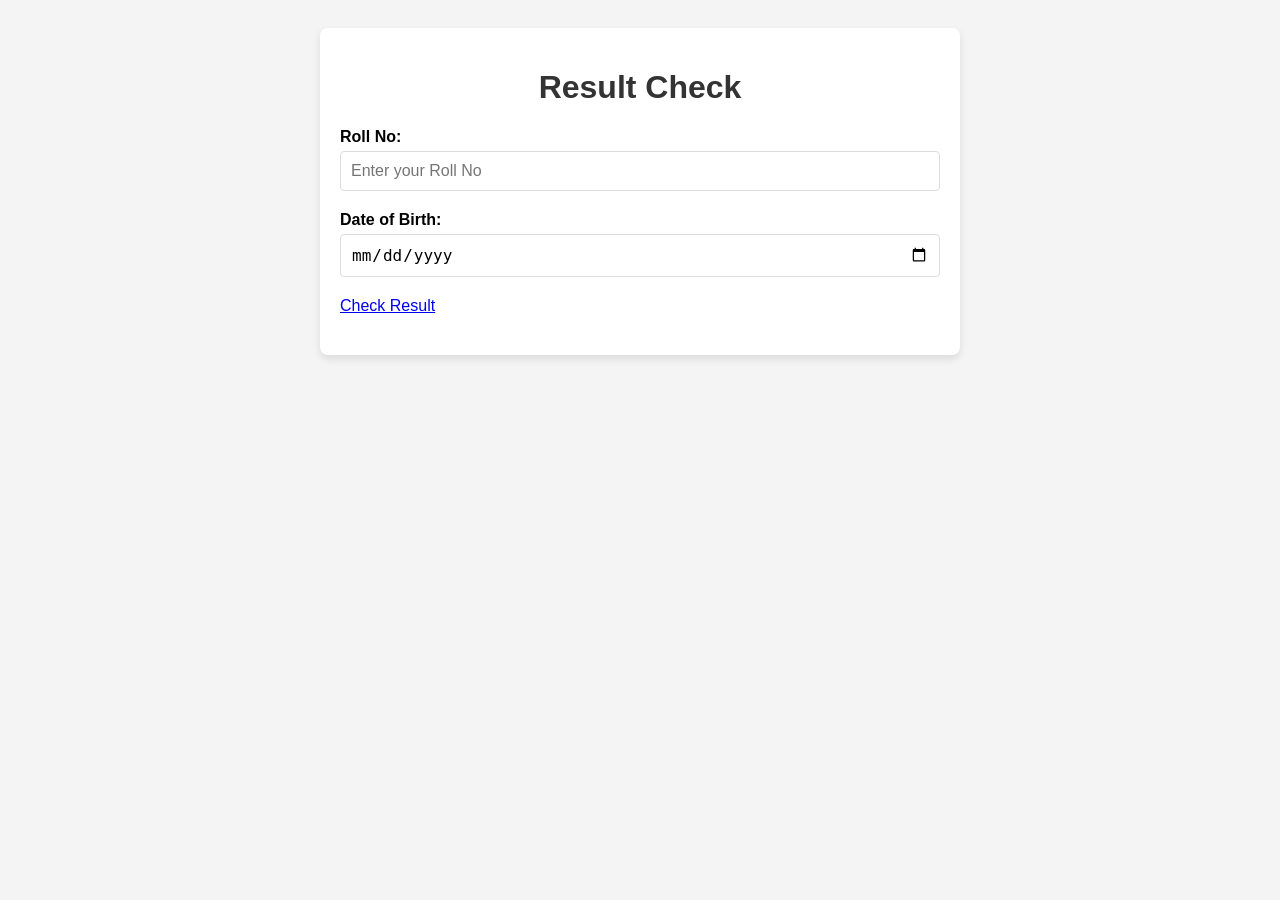
<file: result copy.html>
<!DOCTYPE html>
<html lang="en">
<head>
    <meta charset="UTF-8">
    <meta name="viewport" content="width=device-width, initial-scale=1.0">
    <title>Result Page</title>
    <style>
        body {
            font-family: Arial, sans-serif;
            background-color: #f4f4f4;
            padding: 20px;
        }

        .container {
            width: 100%;
            max-width: 600px;
            margin: 0 auto;
            background-color: white;
            padding: 20px;
            box-shadow: 0 4px 8px rgba(0, 0, 0, 0.1);
            border-radius: 8px;
        }

        h1 {
            text-align: center;
            color: #333;
        }

        .form-group {
            margin-bottom: 20px;
        }

        .form-group label {
            font-weight: bold;
            margin-bottom: 5px;
            display: block;
        }

        .form-group input {
            width: 100%;
            padding: 10px;
            font-size: 16px;
            border: 1px solid #ddd;
            border-radius: 4px;
            box-sizing: border-box;
        }

        .form-group input:focus {
            border-color: #0056b3;
            outline: none;
        }

        .form-group button {
            background-color: #28a745;
            color: white;
            padding: 10px 20px;
            border: none;
            font-size: 16px;
            cursor: pointer;
            border-radius: 4px;
            width: 100%;
        }

        .form-group button:hover {
            background-color: #218838;
        }
    </style>
</head>
<body>

    <div class="container">
        <h1>Result Check</h1>
        <form action="#" method="post">
            <div class="form-group">
                <label for="rollNo">Roll No:</label>
                <input type="text" id="rollNo" name="rollNo" placeholder="Enter your Roll No" required>
            </div>
            <div class="form-group">
                <label for="dob">Date of Birth:</label>
                <input type="date" id="dob" name="dob" required>
            </div>
            <div class="form-group">
                <a button type="submit" href="/RAHULRESULT.HTML">Check Result</button></a>
            </div>
        </form>
    </div>

</body>
</html>
</file>
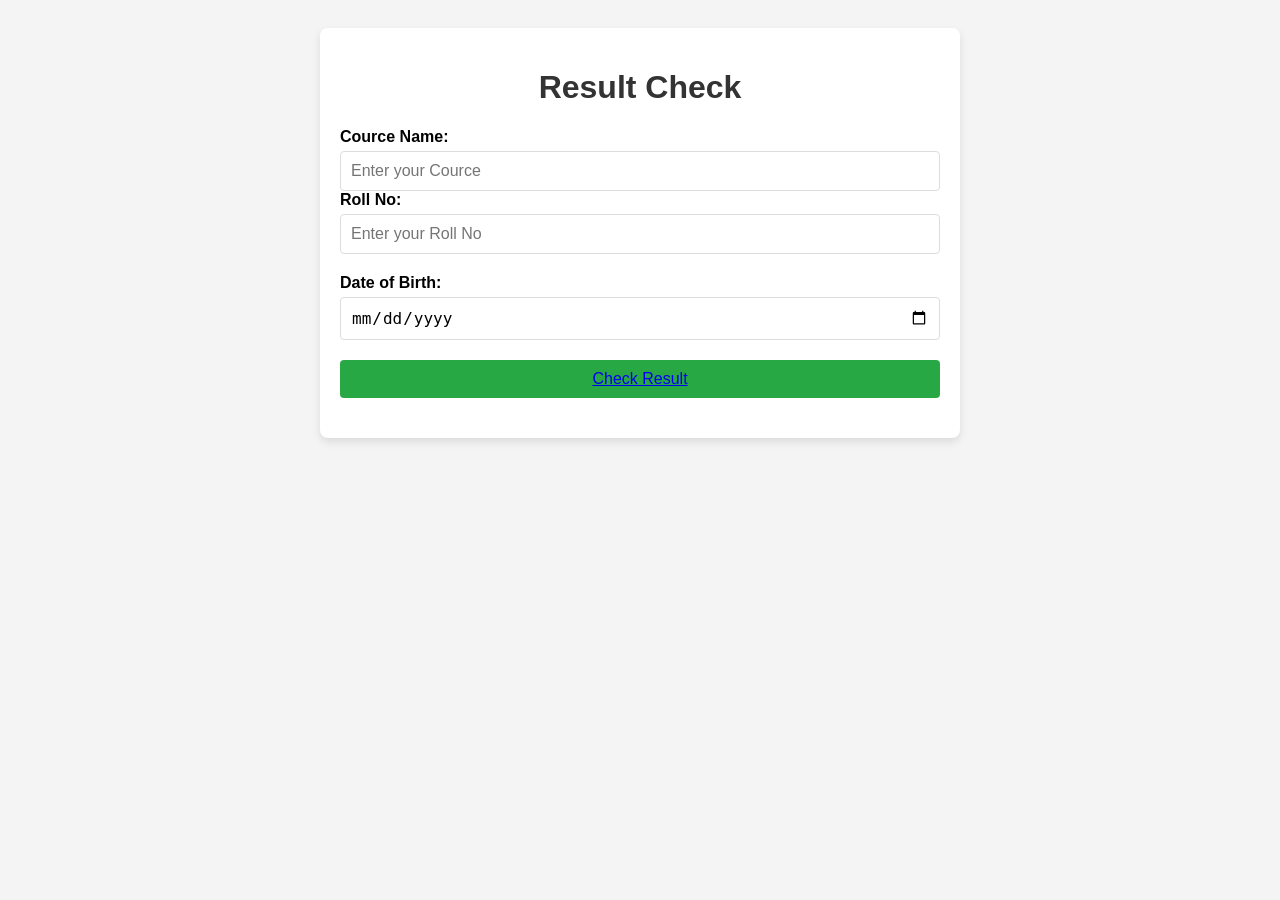
<file: result.html>
<!DOCTYPE html>
<html lang="en">
<head>
    <meta charset="UTF-8">
    <meta name="viewport" content="width=device-width, initial-scale=1.0">
    <title>Result Page</title>
    <style>
        body {
            font-family: Arial, sans-serif;
            background-color: #f4f4f4;
            padding: 20px;
        }

        .container {
            width: 100%;
            max-width: 600px;
            margin: 0 auto;
            background-color: white;
            padding: 20px;
            box-shadow: 0 4px 8px rgba(0, 0, 0, 0.1);
            border-radius: 8px;
        }

        h1 {
            text-align: center;
            color: #333;
        }

        .form-group {
            margin-bottom: 20px;
        }

        .form-group label {
            font-weight: bold;
            margin-bottom: 5px;
            display: block;
        }

        .form-group input {
            width: 100%;
            padding: 10px;
            font-size: 16px;
            border: 1px solid #ddd;
            border-radius: 4px;
            box-sizing: border-box;
        }

        .form-group input:focus {
            border-color: #0056b3;
            outline: none;
        }

        .form-group button {
            background-color: #28a745;
            color: white;
            padding: 10px 20px;
            border: none;
            font-size: 16px;
            cursor: pointer;
            border-radius: 4px;
            width: 100%;
        }

        .form-group button:hover {
            background-color: #218838;
        }
    </style>
</head>
<body>

    <div class="container">
        <h1> Result Check</h1>
        <form action="#" method="post">
            <div class="form-group">
                <label for="rollNo">Cource Name:</label>
                <input type="text" id="Cource Name" name="Cource Name" placeholder="Enter your Cource" required>
                <label for="rollNo">Roll No:</label>
                <input type="text" id="rollNo" name="rollNo" placeholder="Enter your Roll No" required>
            
            </div>
            <div class="form-group">
                <label for="dob">Date of Birth:</label>
                <input type="date" id="dob" name="dob" required>
            </div>
            <div class="form-group">
                <button type="submit">   <a button type="submit" href="/rahul.html">Check Result</button></a></button>
            </div>
        </form>
    </div>

</body>
</html>
</file>
